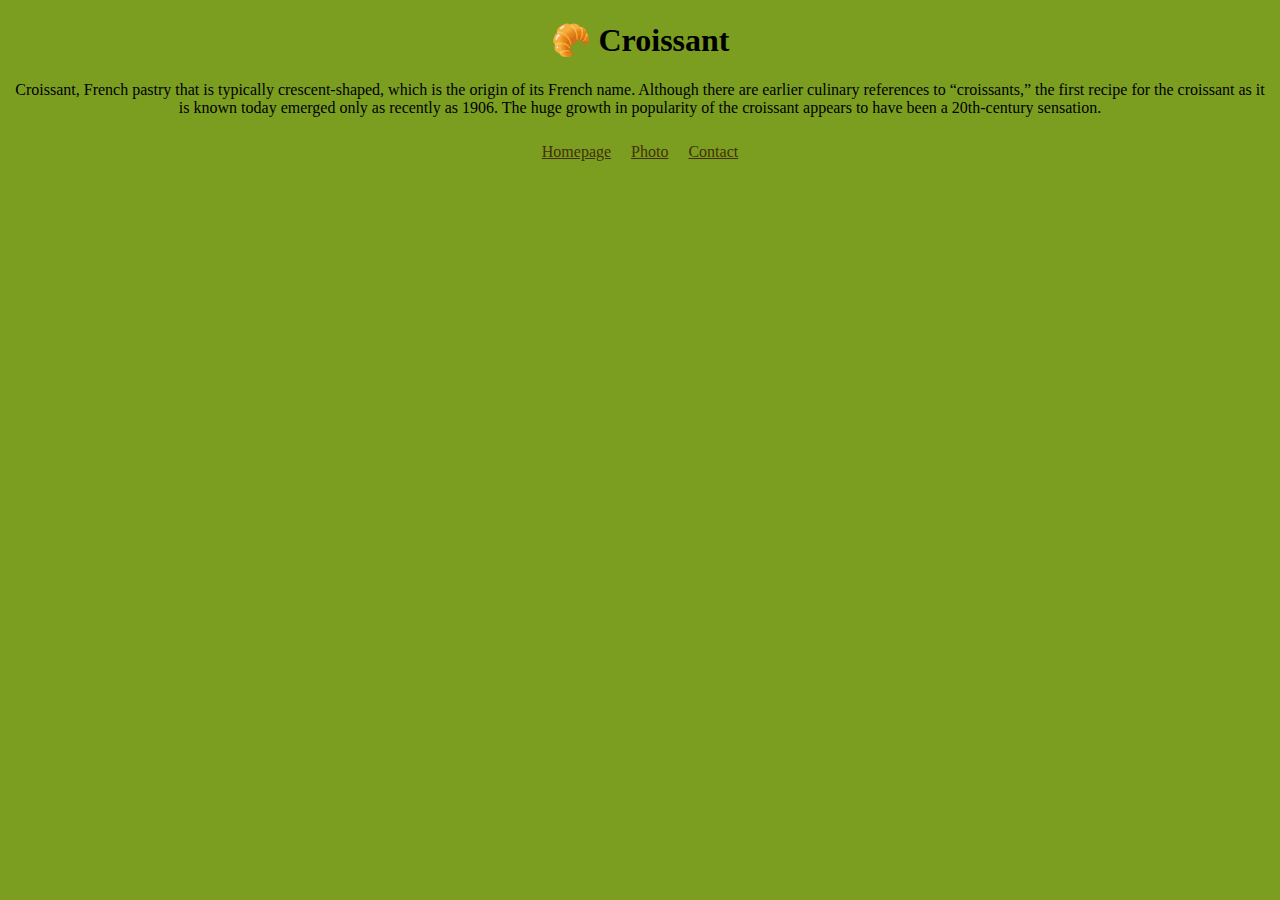
<file: index.html>
<!DOCTYPE html>
<html lang="en">
<head>
    <meta charset="UTF-8">
    <meta name="viewport" content="width=device-width, initial-scale=1.0">
    <title>About Coissant</title>
    <meta name="description" content="Learn About Croissant - AzOp">
    
       <link rel="stylesheet" href="/src/styles.css"> 
</head>
<body>
   <h1>🥐 Croissant</h1>
   <p>Croissant, French pastry that is typically crescent-shaped, which is the origin of its French name.

Although there are earlier culinary references to “croissants,” the first recipe for the croissant as it is known today emerged only as recently as 1906. The huge growth in popularity of the croissant appears to have been a 20th-century sensation.</p> 

  <footer>
        <a href="/">Homepage</a>
        <a href="/photo.html">Photo</a>
        <a href="/contact.html">Contact</a>
  </footer>


</body>
</html>
</file>
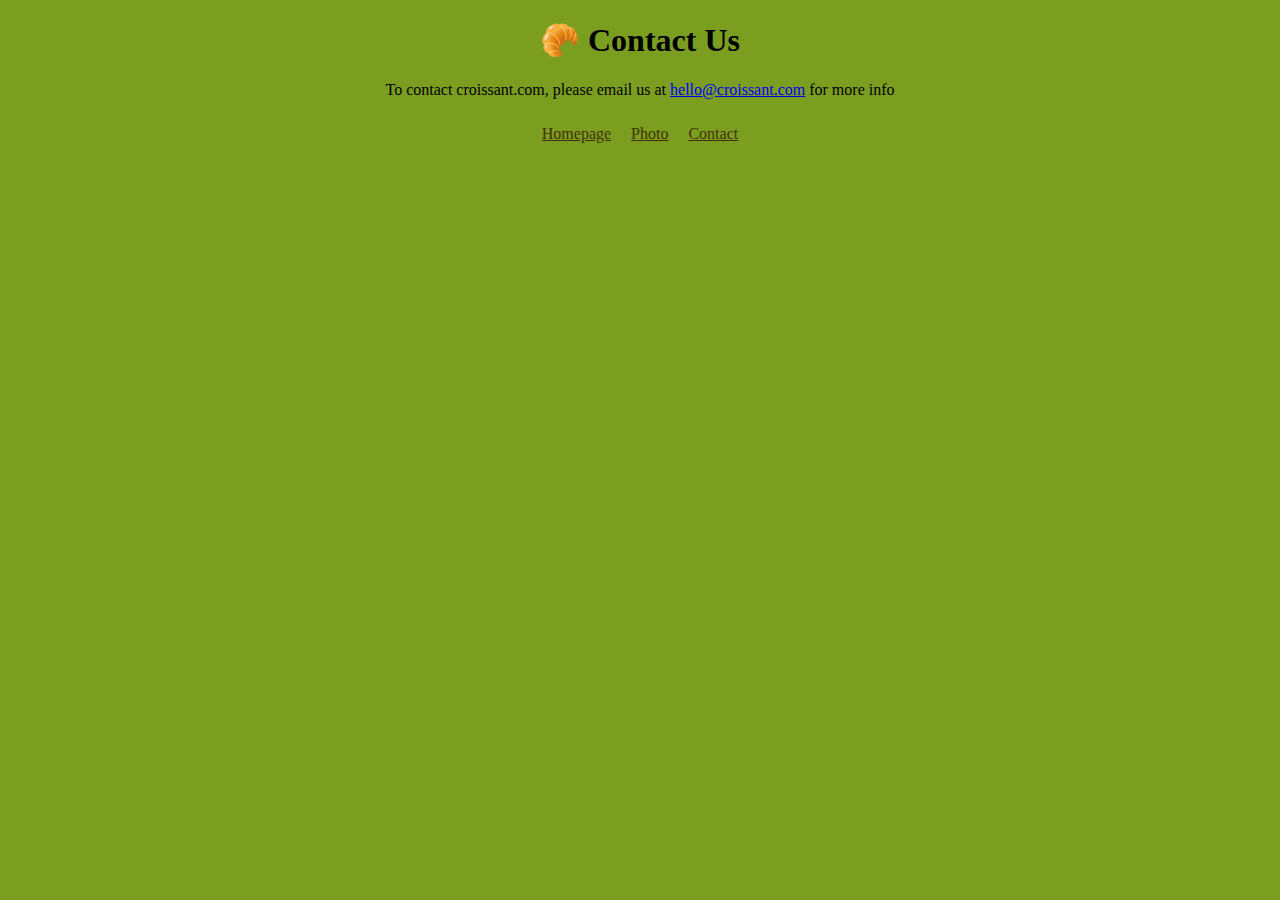
<file: contact.html>
<!DOCTYPE html>
<html lang="en">

<head>
    <meta charset="UTF-8">
    <meta name="viewport" content="width=device-width, initial-scale=1.0">
    <title>Contact us @coissant.com</title>
    
    <link rel="stylesheet" href="/src/styles.css">
</head>

<body>
    <h1>🥐 Contact us</h1>
    <p>To contact croissant.com, please email us at <a href="mailto: hello@croissant.com">hello@croissant.com</a> for more info</p>
    <footer>
        <a href="/index.html">Homepage</a>
        <a href="/photo.html">Photo</a>
        <a href="/contact.html">Contact</a>
    </footer>


</body>

</html>
</file>
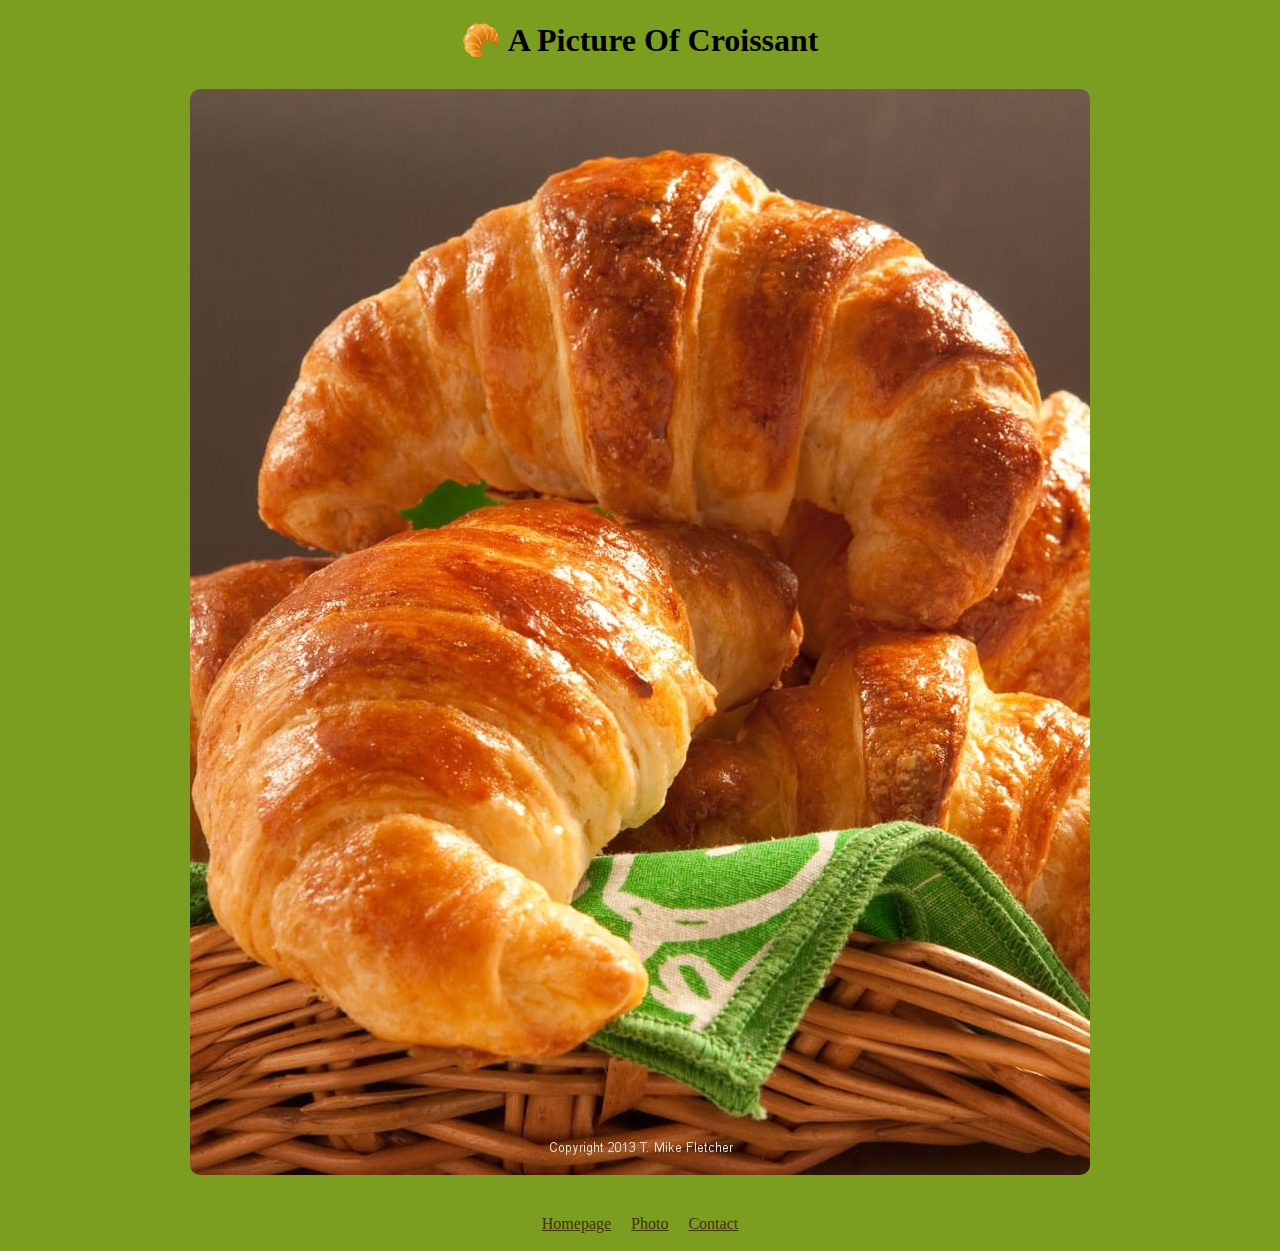
<file: photo.html>
<!DOCTYPE html>
<html lang="en">

<head>
    <meta charset="UTF-8">
    <meta name="viewport" content="width=device-width, initial-scale=1.0">
    <meta name="description" content="what croissant looks like">
    <title> Coissant Picture</title>
    
    <link rel="stylesheet" href="/src/styles.css">
</head>

<body>
    <h1>🥐 A picture of croissant</h1>
    <img src="/images/croissant.jpg"  class="croissant" alt="croissant-image">
    
    <footer>
        <a href="/index.html">Homepage</a>
        <a href="/photo.html">Photo</a>
        <a href="/contact.html">Contact</a>
    </footer>


</body>

</html>
</file>
<file: src/styles.css>
body {
    
    background: #7c9e20;
    
}
h1 {
    text-transform: capitalize;
}
h1, p {
    text-align: center;
}
.croissant {
    max-width: 100%;
    border-radius: 10px;
    display: block;
    margin: 30px auto;
}
footer {
    display: flex;
    justify-content: center;
 }
footer a {
    margin: 10px;
    color: rgb(66, 48, 9);
}
</file>
